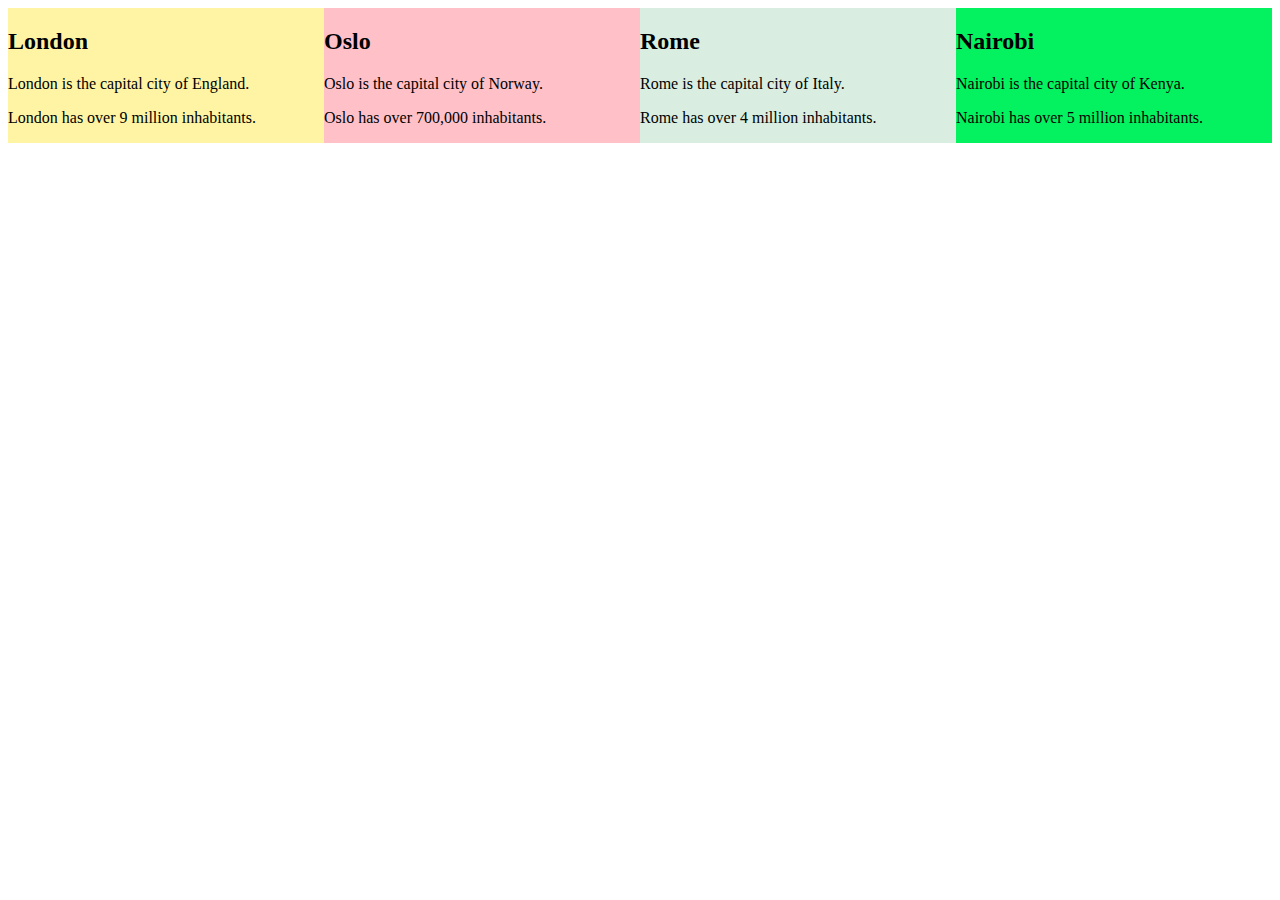
<file: div.html>
<!DOCTYPE html>
<html>
<style>
div.mycontainer {
  display: flex;
  overflow:auto;
}
div.mycontainer div {
  width:25%;  
  float:left;
  margin: auto;
}
</style>
<body>

<div class="mycontainer">

  <div style="background-color:#FFF4A3;;">
    <h2>London</h2>
    <p>London is the capital city of England.</p>
    <p>London has over 9 million inhabitants.</p>
  </div>
  
  <div style="background-color:#FFC0C7;">
    <h2>Oslo</h2>
    <p>Oslo is the capital city of Norway.</p>
    <p>Oslo has over 700,000 inhabitants.</p>
  </div>
  
  <div style="background-color:#D9EEE1;">
    <h2>Rome</h2>
    <p>Rome is the capital city of Italy.</p>
    <p>Rome has over 4 million inhabitants.</p>
  </div>

    <div style="background-color:#05f260;">
    <h2>Nairobi</h2>
    <p>Nairobi is the capital city of Kenya.</p>
    <p>Nairobi has over 5 million inhabitants.</p>
  </div>

</div>

</body>
</html>
</file>
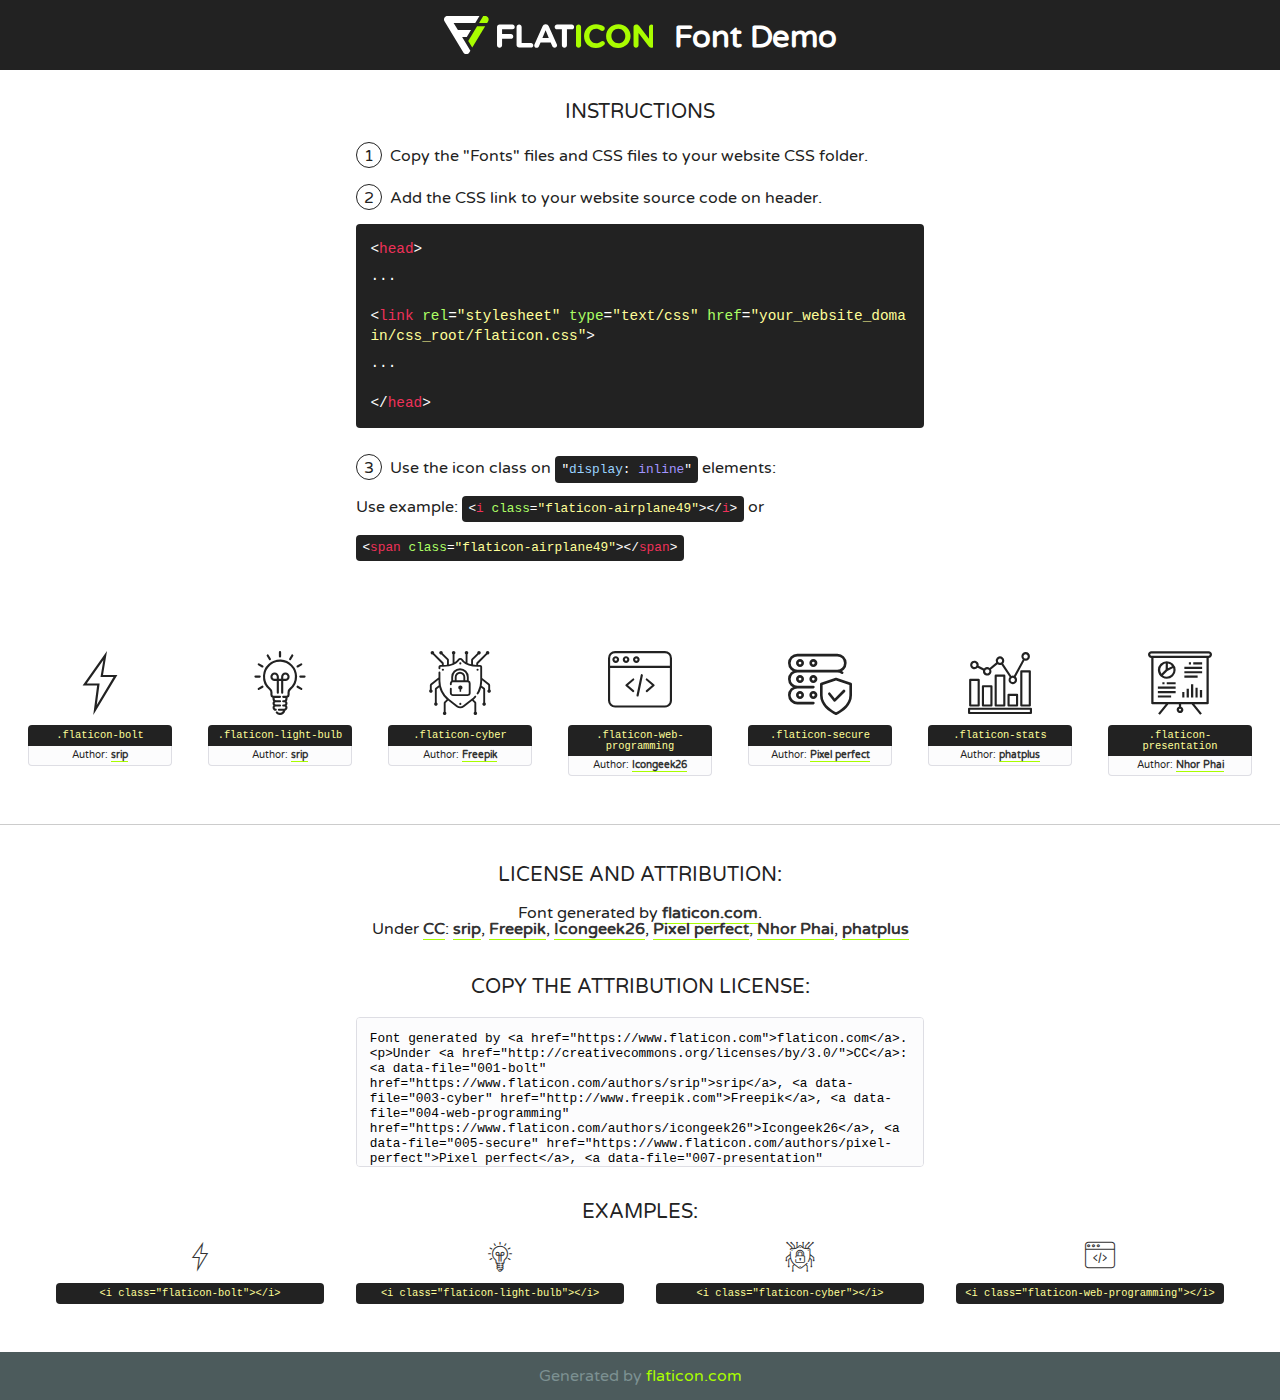
<file: fonts/flaticon/font/flaticon.html>
<!DOCTYPE html>
<!--
  Flaticon icon font: Flaticon
  Creation date: 29/06/2020 08:27
-->
<html>
<!DOCTYPE html>
<html>

<head>
    <title>Flaticon WebFont</title>
    <link href="http://fonts.googleapis.com/css?family=Varela+Round" rel="stylesheet" type="text/css" />
    <link rel="stylesheet" type="text/css" href="flaticon.css">
    <meta charset="UTF-8">
    <style>
    html, body, div, span, applet, object, iframe,
    h1, h2, h3, h4, h5, h6, p, blockquote, pre,
    a, abbr, acronym, address, big, cite, code,
    del, dfn, em, img, ins, kbd, q, s, samp,
    small, strike, strong, sub, sup, tt, var,
    b, u, i, center,
    dl, dt, dd, ol, ul, li,
    fieldset, form, label, legend,
    table, caption, tbody, tfoot, thead, tr, th, td,
    article, aside, canvas, details, embed, 
    figure, figcaption, footer, header, hgroup, 
    menu, nav, output, ruby, section, summary,
    time, mark, audio, video {
        margin: 0;
        padding: 0;
        border: 0;
        font-size: 100%;
        font: inherit;
        vertical-align: baseline;
    }
    /* HTML5 display-role reset for older browsers */
    article, aside, details, figcaption, figure, 
    footer, header, hgroup, menu, nav, section {
        display: block;
    }
    body {
        line-height: 1;
    }
    ol, ul {
        list-style: none;
    }
    blockquote, q {
        quotes: none;
    }
    blockquote:before, blockquote:after,
    q:before, q:after {
        content: '';
        content: none;
    }
    table {
        border-collapse: collapse;
        border-spacing: 0;
    }
    body {
        font-family: 'Varela Round', Helvetica, Arial, sans-serif;
        font-size: 16px;
        color: #222;
    }
    a {
        color: #333;
        border-bottom: 1px solid #a9fd00;
        font-weight: bold;
        text-decoration: none;
    }
    * {
        -moz-box-sizing: border-box;
        -webkit-box-sizing: border-box;
        box-sizing: border-box;
        margin: 0;
        padding: 0;
    }
    [class^="flaticon-"]:before, [class*=" flaticon-"]:before, [class^="flaticon-"]:after, [class*=" flaticon-"]:after {
        font-family: Flaticon;
        font-size: 30px;
        font-style: normal;
        margin-left: 20px;
        color: #333;
    }
    .wrapper {
        max-width: 600px;
        margin: auto;
        padding: 0 1em;
    }
    .title {
        font-size: 1.25em;
        text-align: center;
        margin-bottom: 1em;
        text-transform: uppercase;
    }
    header {
        text-align: center;
        background-color: #222;
        color: #fff;
        padding: 1em;
    }
    header .logo {
        width: 210px;
        height: 38px;
        display: inline-block;
        vertical-align: middle;
        margin-right: 1em;
        border: none;
    }
    header strong {
        font-size: 1.95em;
        font-weight: bold;
        vertical-align: middle;
        margin-top: 5px;
        display: inline-block;
    }
    .demo {
        margin: 2em auto;
        line-height: 1.25em;
    }
    .demo ul li {
        margin-bottom: 1em;
    }
    .demo ul li .num {
        color: #222;
        border-radius: 20px;
        display: inline-block;
        width: 26px;
        padding: 3px;
        height: 26px;
        text-align: center;
        margin-right: 0.5em;
        border: 1px solid #222;
    }
    .demo ul li code {
        background-color: #222;
        border-radius: 4px;
        padding: 0.25em 0.5em;
        display: inline-block;
        color: #fff;
        font-family: Consolas,Monaco,Lucida Console,Liberation Mono,DejaVu Sans Mono,Bitstream Vera Sans Mono,Courier New, monospace;
        font-weight: lighter;
        margin-top: 1em;
        font-size: 0.8em;
        word-break: break-all;
    }
    .demo ul li code.big {
        padding: 1em;
        font-size: 0.9em;
    }
    .demo ul li code .red {
        color: #EF3159;
    }
    .demo ul li code .green {
        color: #ACFF65;
    }
    .demo ul li code .yellow {
        color: #FFFF99;
    }
    .demo ul li code .blue {
        color: #99D3FF;
    }
    .demo ul li code .purple {
        color: #A295FF;
    }
    .demo ul li code .dots {
        margin-top: 0.5em;
        display: block;
    }
    #glyphs {
        border-bottom: 1px solid #ccc;
        padding: 2em 0;
        text-align: center;
    }
    .glyph {
        display: inline-block;
        width: 9em;
        margin: 1em;
        text-align: center;
        vertical-align: top;
        background: #FFF;
    }
    .glyph .glyph-icon {
        padding: 10px;
        display: block;
        font-family:"Flaticon";
        font-size: 64px;
        line-height: 1;
    }
    .glyph .glyph-icon:before {
        font-size: 64px;
        color: #222;
        margin-left: 0;
    }
    .class-name {
        font-size: 0.65em;
        background-color: #222;
        color: #fff;
        border-radius: 4px 4px 0 0;
        padding: 0.5em;
        color: #FFFF99;
        font-family: Consolas,Monaco,Lucida Console,Liberation Mono,DejaVu Sans Mono,Bitstream Vera Sans Mono,Courier New, monospace;
    }
    .author-name {
        font-size: 0.6em;
        background-color: #fcfcfd;
        border: 1px solid #DEDEE4;
        border-top: 0;
        border-radius: 0 0 4px 4px;
        padding: 0.5em;
    }
    .class-name:last-child {
        font-size: 10px;
        color:#888;
    }
    .class-name:last-child a {
        font-size: 10px;
        color:#555;
    }
    .class-name:last-child a:hover {
        color:#a9fd00;
    }
    .glyph > input {
        display: block;
        width: 100px;
        margin: 5px auto;
        text-align: center;
        font-size: 12px;
        cursor: text;
    }
    .glyph > input.icon-input {
        font-family:"Flaticon";
        font-size: 16px;
        margin-bottom: 10px;
    }
    .attribution .title {
        margin-top: 2em;
    }
    .attribution textarea {
        background-color: #fcfcfd;
        padding: 1em;
        border: none;
        box-shadow: none;
        border: 1px solid #DEDEE4;
        border-radius: 4px;
        resize: none;
        width: 100%;
        height: 150px;
        font-size: 0.8em;
        font-family: Consolas,Monaco,Lucida Console,Liberation Mono,DejaVu Sans Mono,Bitstream Vera Sans Mono,Courier New, monospace;
        -webkit-appearance: none;
    }
    .iconsuse {
        margin: 2em auto;
        text-align: center;
        max-width: 1200px;
    }
    .iconsuse:after {
        content: '';
        display: table;
        clear: both;
    }
    .iconsuse .image {
        float: left;
        width: 25%;
        padding: 0 1em;
    }
    .iconsuse .image p {
        margin-bottom: 1em;
    }
    .iconsuse .image span {
        display: block;
        font-size: 0.65em;
        background-color: #222;
        color: #fff;
        border-radius: 4px;
        padding: 0.5em;
        color: #FFFF99;
        margin-top: 1em;
        font-family: Consolas,Monaco,Lucida Console,Liberation Mono,DejaVu Sans Mono,Bitstream Vera Sans Mono,Courier New, monospace;
    }
    #footer {
        text-align: center;
        background-color: #4C5B5C;
        color: #7c9192;
        padding: 1em;
    }
    #footer a {
        border: none;
        color: #a9fd00;
        font-weight: normal;
    }
    @media (max-width: 960px) {
        .iconsuse .image {
            width: 50%;
        }
    }
    @media (max-width: 560px) {
        .iconsuse .image {
            width: 100%;
        }
    }
    </style>
</head>

<body class="characters-off">

    <header>
        <a href="https://www.flaticon.com" target="_blank" class="logo">
            <svg version="1.1" xmlns="http://www.w3.org/2000/svg" xmlns:xlink="http://www.w3.org/1999/xlink" xmlns:a="http://ns.adobe.com/AdobeSVGViewerExtensions/3.0/" viewBox="0 0 560.875 102.036" enable-background="new 0 0 560.875 102.036" xml:space="preserve">
                <defs>
                </defs>
                <g>
                    <g class="letters">
                        <path fill="#ffffff" d="M141.596,29.675c0-3.777,2.985-6.767,6.764-6.767h34.438c3.426,0,6.15,2.728,6.15,6.15
                        c0,3.43-2.724,6.149-6.15,6.149h-27.674v13.091h23.719c3.429,0,6.151,2.724,6.151,6.15c0,3.43-2.723,6.149-6.151,6.149h-23.719
                        v17.574c0,3.773-2.986,6.761-6.764,6.761c-3.779,0-6.764-2.989-6.764-6.761V29.675z"></path>
                        <path fill="#ffffff" d="M193.844,29.149c0-3.781,2.985-6.767,6.764-6.767c3.776,0,6.763,2.985,6.763,6.767v42.957h25.039
                        c3.426,0,6.149,2.726,6.149,6.153c0,3.425-2.723,6.15-6.149,6.15h-31.802c-3.779,0-6.764-2.986-6.764-6.768V29.149z"></path>
                        <path fill="#ffffff" d="M241.891,75.71l21.438-48.407c1.492-3.341,4.215-5.357,7.906-5.357h0.792
                        c3.686,0,6.323,2.017,7.815,5.357l21.439,48.407c0.436,0.967,0.701,1.845,0.701,2.723c0,3.602-2.809,6.501-6.414,6.501
                        c-3.161,0-5.269-1.845-6.499-4.655l-4.132-9.661h-27.059l-4.301,10.102c-1.144,2.631-3.426,4.214-6.237,4.214
                        c-3.517,0-6.24-2.81-6.24-6.325C241.1,77.64,241.451,76.677,241.891,75.71z M279.932,58.666l-8.521-20.297l-8.526,20.297H279.932
                        z"></path>
                        <path fill="#ffffff" d="M314.864,35.387H301.86c-3.429,0-6.239-2.813-6.239-6.238c0-3.429,2.811-6.24,6.239-6.24h39.533
                        c3.426,0,6.237,2.811,6.237,6.24c0,3.425-2.811,6.238-6.237,6.238h-13.001v42.785c0,3.773-2.99,6.761-6.764,6.761
                        c-3.779,0-6.764-2.989-6.764-6.761V35.387z"></path>
                        <path fill="#A9FD00" d="M352.615,29.149c0-3.781,2.985-6.767,6.767-6.767c3.774,0,6.761,2.985,6.761,6.767v49.024
                        c0,3.773-2.987,6.761-6.761,6.761c-3.781,0-6.767-2.989-6.767-6.761V29.149z"></path>
                        <path fill="#A9FD00" d="M374.132,53.836v-0.179c0-17.481,13.178-31.801,32.065-31.801c9.22,0,15.459,2.458,20.557,6.238
                        c1.402,1.054,2.637,2.985,2.637,5.357c0,3.692-2.985,6.59-6.681,6.59c-1.845,0-3.071-0.702-4.044-1.319
                        c-3.776-2.813-7.729-4.393-12.562-4.393c-10.364,0-17.831,8.611-17.831,19.154v0.173c0,10.542,7.291,19.329,17.831,19.329
                        c5.715,0,9.492-1.756,13.359-4.834c1.049-0.874,2.458-1.491,4.039-1.491c3.429,0,6.325,2.813,6.325,6.236
                        c0,2.106-1.056,3.78-2.282,4.834c-5.539,4.834-12.036,7.733-21.878,7.733C387.572,85.464,374.132,71.493,374.132,53.836z"></path>
                        <path fill="#A9FD00" d="M433.009,53.836v-0.179c0-17.481,13.79-31.801,32.766-31.801c18.981,0,32.592,14.143,32.592,31.628v0.173
                        c0,17.483-13.785,31.807-32.769,31.807C446.625,85.464,433.009,71.32,433.009,53.836z M484.224,53.836v-0.179
                        c0-10.539-7.725-19.326-18.626-19.326c-10.893,0-18.449,8.611-18.449,19.154v0.173c0,10.542,7.73,19.329,18.626,19.329
                        C476.676,72.986,484.224,64.378,484.224,53.836z"></path>
                        <path fill="#A9FD00" d="M506.233,29.321c0-3.774,2.99-6.763,6.767-6.763h1.401c3.252,0,5.183,1.583,7.029,3.953l26.093,34.265
                        V29.059c0-3.692,2.99-6.677,6.681-6.677c3.683,0,6.671,2.985,6.671,6.677v48.934c0,3.78-2.987,6.765-6.764,6.765h-0.436
                        c-3.257,0-5.188-1.581-7.034-3.953l-27.056-35.492v32.944c0,3.687-2.985,6.676-6.678,6.676c-3.683,0-6.673-2.989-6.673-6.676
                        V29.321z"></path>
                    </g>
                    <g class="insignia">
                        <path fill="#ffffff" d="M48.372,56.137h12.517l11.156-18.537H37.186L25.688,18.539h57.825L94.668,0H9.271
                        C5.925,0,2.842,1.801,1.198,4.716c-1.644,2.907-1.593,6.482,0.134,9.343l50.38,83.501c1.678,2.781,4.689,4.476,7.938,4.476
                        c3.246,0,6.257-1.695,7.935-4.476l2.898-4.804L48.372,56.137z"></path>
                        <g class="i">
                            <path fill="#A9FD00" d="M93.575,18.539h0.031v0.004l21.652,0.004l2.705-4.488c1.727-2.861,1.778-6.436,0.133-9.343
                            C116.454,1.801,113.371,0,110.026,0h-5.294L93.575,18.539z"></path>
                            <polygon fill="#A9FD00" points="88.291,27.356 64.725,66.486 75.519,84.404 109.942,27.356"></polygon>
                        </g>
                    </g>
                </g>
            </svg>
        </a>
        <strong>Font Demo</strong>
    </header>


    <section class="demo wrapper">

        <p class="title">Instructions</p>

        <ul>
            <li>
                <span class="num">1</span>Copy the "Fonts" files and CSS files to your website CSS folder.
            </li>
            <li>
                <span class="num">2</span>Add the CSS link to your website source code on header.
                <code class="big">
                    &lt;<span class="red">head</span>&gt;
                    <br/><span class="dots">...</span>
                    <br/>&lt;<span class="red">link</span> <span class="green">rel</span>=<span class="yellow">"stylesheet"</span> <span class="green">type</span>=<span class="yellow">"text/css"</span> <span class="green">href</span>=<span class="yellow">"your_website_domain/css_root/flaticon.css"</span>&gt;
                    <br/><span class="dots">...</span>
                    <br/>&lt;/<span class="red">head</span>&gt;
                </code>
            </li>

            <li>
                <p>
                    <span class="num">3</span>Use the icon class on <code>"<span class="blue">display</span>:<span class="purple"> inline</span>"</code> elements:
                    <br />
                    Use example: <code>&lt;<span class="red">i</span> <span class="green">class</span>=<span class="yellow">&quot;flaticon-airplane49&quot;</span>&gt;&lt;/<span class="red">i</span>&gt;</code> or <code>&lt;<span class="red">span</span> <span class="green">class</span>=<span class="yellow">&quot;flaticon-airplane49&quot;</span>&gt;&lt;/<span class="red">span</span>&gt;</code>
            </li>
        </ul>

    </section>




   <section id="glyphs">          
    
      
        <div class="glyph"><div class="glyph-icon flaticon-bolt"></div>
            <div class="class-name">.flaticon-bolt</div>
            <div class="author-name">Author: <a data-file="001-bolt" href="https://www.flaticon.com/authors/srip">srip</a> </div> 
        </div>        
        
        <div class="glyph"><div class="glyph-icon flaticon-light-bulb"></div>
            <div class="class-name">.flaticon-light-bulb</div>
            <div class="author-name">Author: <a data-file="002-light-bulb" href="https://www.flaticon.com/authors/srip">srip</a> </div> 
        </div>        
        
        <div class="glyph"><div class="glyph-icon flaticon-cyber"></div>
            <div class="class-name">.flaticon-cyber</div>
            <div class="author-name">Author: <a data-file="003-cyber" href="http://www.freepik.com">Freepik</a> </div> 
        </div>        
        
        <div class="glyph"><div class="glyph-icon flaticon-web-programming"></div>
            <div class="class-name">.flaticon-web-programming</div>
            <div class="author-name">Author: <a data-file="004-web-programming" href="https://www.flaticon.com/authors/icongeek26">Icongeek26</a> </div> 
        </div>        
        
        <div class="glyph"><div class="glyph-icon flaticon-secure"></div>
            <div class="class-name">.flaticon-secure</div>
            <div class="author-name">Author: <a data-file="005-secure" href="https://www.flaticon.com/authors/pixel-perfect">Pixel perfect</a> </div> 
        </div>        
        
        <div class="glyph"><div class="glyph-icon flaticon-stats"></div>
            <div class="class-name">.flaticon-stats</div>
            <div class="author-name">Author: <a data-file="006-stats" href="https://www.flaticon.com/authors/phatplus">phatplus</a> </div> 
        </div>        
        
        <div class="glyph"><div class="glyph-icon flaticon-presentation"></div>
            <div class="class-name">.flaticon-presentation</div>
            <div class="author-name">Author: <a data-file="007-presentation" href="https://www.flaticon.com/authors/nhor-phai">Nhor Phai</a> </div> 
        </div>        
        

    </section>



    <section class="attribution wrapper"   style="text-align:center;">

      <div class="title">License and attribution:</div><div class="attrDiv">Font generated by <a href="https://www.flaticon.com">flaticon.com</a>. <div><p>Under <a href="http://creativecommons.org/licenses/by/3.0/">CC</a>: <a data-file="001-bolt" href="https://www.flaticon.com/authors/srip">srip</a>, <a data-file="003-cyber" href="http://www.freepik.com">Freepik</a>, <a data-file="004-web-programming" href="https://www.flaticon.com/authors/icongeek26">Icongeek26</a>, <a data-file="005-secure" href="https://www.flaticon.com/authors/pixel-perfect">Pixel perfect</a>, <a data-file="007-presentation" href="https://www.flaticon.com/authors/nhor-phai">Nhor Phai</a>, <a data-file="006-stats" href="https://www.flaticon.com/authors/phatplus">phatplus</a></p>  </div>
      </div>
      <div class="title">Copy the Attribution License:</div>

    <textarea onclick="this.focus();this.select();">Font generated by &lt;a href=&quot;https://www.flaticon.com&quot;&gt;flaticon.com&lt;/a&gt;. <p>Under <a href="http://creativecommons.org/licenses/by/3.0/">CC</a>: <a data-file="001-bolt" href="https://www.flaticon.com/authors/srip">srip</a>, <a data-file="003-cyber" href="http://www.freepik.com">Freepik</a>, <a data-file="004-web-programming" href="https://www.flaticon.com/authors/icongeek26">Icongeek26</a>, <a data-file="005-secure" href="https://www.flaticon.com/authors/pixel-perfect">Pixel perfect</a>, <a data-file="007-presentation" href="https://www.flaticon.com/authors/nhor-phai">Nhor Phai</a>, <a data-file="006-stats" href="https://www.flaticon.com/authors/phatplus">phatplus</a></p>  
     </textarea>

    </section>

    <section class="iconsuse">

          <div class="title">Examples:</div>            
             
            <div class="image">
                <p>
                    <i class="glyph-icon flaticon-bolt"></i> 
                    <span>&lt;i class=&quot;flaticon-bolt&quot;&gt;&lt;/i&gt;</span>
                </p>
            </div>
            
            <div class="image">
                <p>
                    <i class="glyph-icon flaticon-light-bulb"></i> 
                    <span>&lt;i class=&quot;flaticon-light-bulb&quot;&gt;&lt;/i&gt;</span>
                </p>
            </div>
            
            <div class="image">
                <p>
                    <i class="glyph-icon flaticon-cyber"></i> 
                    <span>&lt;i class=&quot;flaticon-cyber&quot;&gt;&lt;/i&gt;</span>
                </p>
            </div>
            
            <div class="image">
                <p>
                    <i class="glyph-icon flaticon-web-programming"></i> 
                    <span>&lt;i class=&quot;flaticon-web-programming&quot;&gt;&lt;/i&gt;</span>
                </p>
            </div>
                       
        </div>
                            
    </section>

<div id="footer">
    <div>Generated by <a href="https://www.flaticon.com">flaticon.com</a>
    </div>
</div>



</body>
</html>
</file>
<file: fonts/flaticon/font/flaticon.css>
/*
  	Flaticon icon font: Flaticon
  	Creation date: 29/06/2020 08:27
  	*/

@font-face {
  font-family: "Flaticon";
  src: url("./Flaticon.eot");
  src: url("./Flaticon.eot?#iefix") format("embedded-opentype"),
       url("./Flaticon.woff2") format("woff2"),
       url("./Flaticon.woff") format("woff"),
       url("./Flaticon.ttf") format("truetype"),
       url("./Flaticon.svg#Flaticon") format("svg");
  font-weight: normal;
  font-style: normal;
}

@media screen and (-webkit-min-device-pixel-ratio:0) {
  @font-face {
    font-family: "Flaticon";
    src: url("./Flaticon.svg#Flaticon") format("svg");
  }
}

[class^="flaticon-"]:before, [class*=" flaticon-"]:before,
[class^="flaticon-"]:after, [class*=" flaticon-"]:after {   
  font-family: Flaticon;
        font-size: 20px;
font-style: normal;
margin-left: 20px;
}

.flaticon-bolt:before { content: "\f100"; }
.flaticon-light-bulb:before { content: "\f101"; }
.flaticon-cyber:before { content: "\f102"; }
.flaticon-web-programming:before { content: "\f103"; }
.flaticon-secure:before { content: "\f104"; }
.flaticon-stats:before { content: "\f105"; }
.flaticon-presentation:before { content: "\f106"; }
</file>
